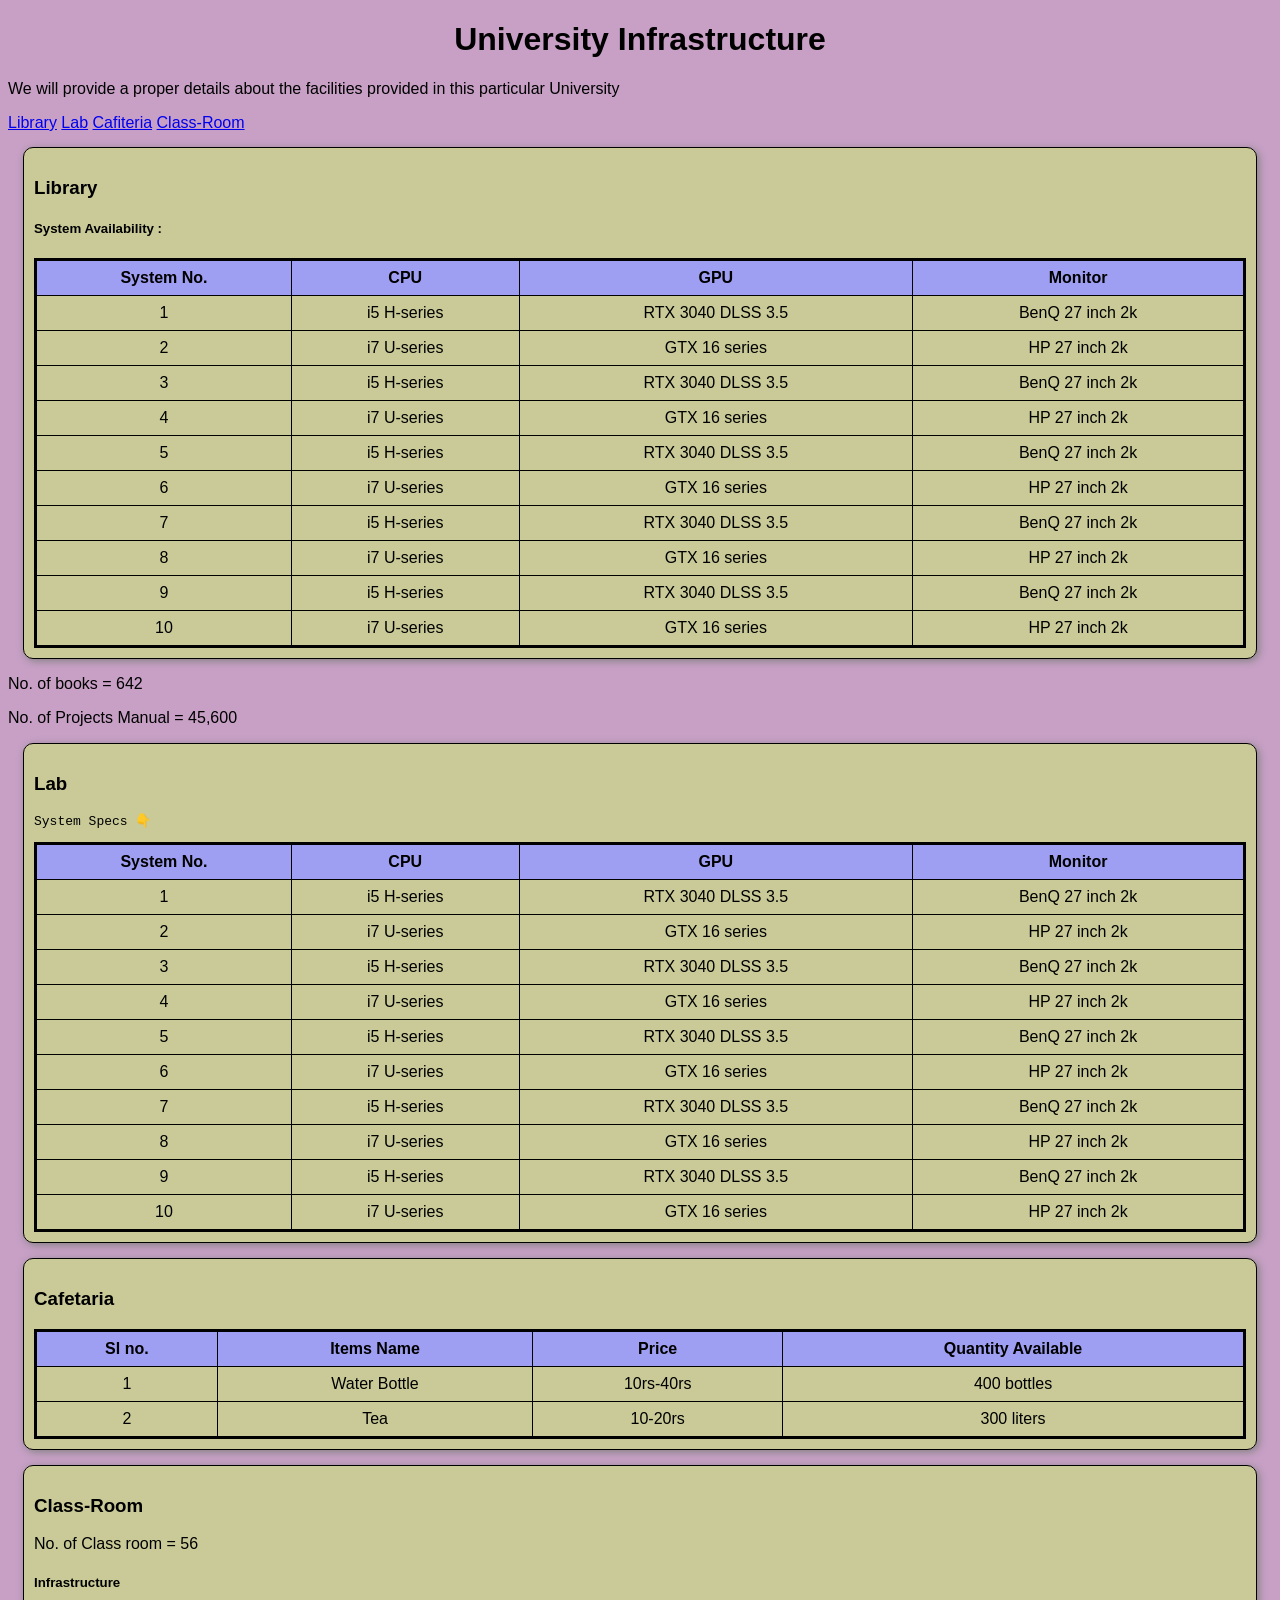
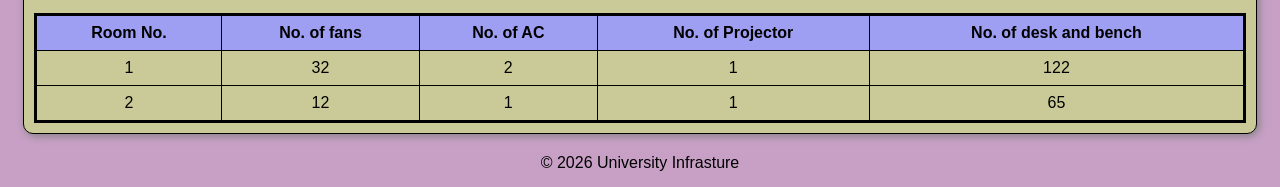
<file: p1/index.html>
<!-- Develop an HTML page to present the University Infrastructure, using <div> elements for layout and applying structured CSS for styling and proper content organization.-->

<!DOCTYPE html>
<html>
    <head>
        <title>University Infrastructure</title>
        <link rel ="stylesheet" href="style.css">
    </head>
    <body>
        <h1>University Infrastructure</h1>
        <p>We will provide a proper details about the facilities provided in this particular University</p>
        <a href="#Library">Library</a>
        <a href="#Lab">Lab</a>
        <a href="#Cafiteria">Cafiteria</a>
        <a href="#Class-Room">Class-Room</a>
        <div class="section" id="Library">
            <h3>Library</h3>
            <h5>System Availability : </h5>
            <table border = "1">
                <tr>
                    <th>System No.</th>
                    <th>CPU</th>
                    <th>GPU</th>
                    <th>Monitor</th>
                </tr>
                <tr>
                    <td>1</td>
                    <td>i5 H-series</td>
                    <td>RTX 3040 DLSS 3.5</td>
                    <td>BenQ 27 inch 2k</td>    
                </tr>
                <tr>
                    <td>2</td>
                    <td>i7 U-series</td>
                    <td>GTX 16 series</td>
                    <td>HP 27 inch 2k</td>
                </tr>
                <tr>
                    <td>3</td>
                    <td>i5 H-series</td>
                    <td>RTX 3040 DLSS 3.5</td>
                    <td>BenQ 27 inch 2k</td>    
                </tr>
                <tr>
                    <td>4</td>
                    <td>i7 U-series</td>
                    <td>GTX 16 series</td>
                    <td>HP 27 inch 2k</td>
                </tr>
                <tr>
                    <td>5</td>
                    <td>i5 H-series</td>
                    <td>RTX 3040 DLSS 3.5</td>
                    <td>BenQ 27 inch 2k</td>    
                </tr>
                <tr>
                    <td>6</td>
                    <td>i7 U-series</td>
                    <td>GTX 16 series</td>
                    <td>HP 27 inch 2k</td>
                </tr>
                <tr>
                    <td>7</td>
                    <td>i5 H-series</td>
                    <td>RTX 3040 DLSS 3.5</td>
                    <td>BenQ 27 inch 2k</td>    
                </tr>
                <tr>
                    <td>8</td>
                    <td>i7 U-series</td>
                    <td>GTX 16 series</td>
                    <td>HP 27 inch 2k</td>
                </tr>
                <tr>
                    <td>9</td>
                    <td>i5 H-series</td>
                    <td>RTX 3040 DLSS 3.5</td>
                    <td>BenQ 27 inch 2k</td>    
                </tr>
                <tr>
                    <td>10</td>
                    <td>i7 U-series</td>
                    <td>GTX 16 series</td>
                    <td>HP 27 inch 2k</td>
                </tr>
            </table>
        </div>
        <p>No. of books = 642</p>
        <p>No. of Projects Manual = 45,600 </p>
        <div class="section" id="Lab">
            <h3>Lab</h3>
            <pre>System Specs 👇</pre>
            <table border = "1">
                <tr>
                    <th>System No.</th>
                    <th>CPU</th>
                    <th>GPU</th>
                    <th>Monitor</th>
                </tr>
                <tr>
                    <td>1</td>
                    <td>i5 H-series</td>
                    <td>RTX 3040 DLSS 3.5</td>
                    <td>BenQ 27 inch 2k</td>    
                </tr>
                <tr>
                    <td>2</td>
                    <td>i7 U-series</td>
                    <td>GTX 16 series</td>
                    <td>HP 27 inch 2k</td>
                </tr>
                <tr>
                    <td>3</td>
                    <td>i5 H-series</td>
                    <td>RTX 3040 DLSS 3.5</td>
                    <td>BenQ 27 inch 2k</td>    
                </tr>
                <tr>
                    <td>4</td>
                    <td>i7 U-series</td>
                    <td>GTX 16 series</td>
                    <td>HP 27 inch 2k</td>
                </tr>
                <tr>
                    <td>5</td>
                    <td>i5 H-series</td>
                    <td>RTX 3040 DLSS 3.5</td>
                    <td>BenQ 27 inch 2k</td>    
                </tr>
                <tr>
                    <td>6</td>
                    <td>i7 U-series</td>
                    <td>GTX 16 series</td>
                    <td>HP 27 inch 2k</td>
                </tr>
                <tr>
                    <td>7</td>
                    <td>i5 H-series</td>
                    <td>RTX 3040 DLSS 3.5</td>
                    <td>BenQ 27 inch 2k</td>    
                </tr>
                <tr>
                    <td>8</td>
                    <td>i7 U-series</td>
                    <td>GTX 16 series</td>
                    <td>HP 27 inch 2k</td>
                </tr>
                <tr>
                    <td>9</td>
                    <td>i5 H-series</td>
                    <td>RTX 3040 DLSS 3.5</td>
                    <td>BenQ 27 inch 2k</td>    
                </tr>
                <tr>
                    <td>10</td>
                    <td>i7 U-series</td>
                    <td>GTX 16 series</td>
                    <td>HP 27 inch 2k</td>
                </tr>
            </table>

        </div>
        <div class ="section" id="Cafiteria">
            <h3>Cafetaria</h3>
            <table border ="1">
                <tr>
                    <th>Sl no.</th>
                    <th>Items Name</th>
                    <th>Price</th>
                    <th>Quantity Available</th>
                </tr>
                <tr>
                    <td>1</td>
                    <td>Water Bottle</td>
                    <td>10rs-40rs</td>
                    <td>400 bottles</td>
                </tr>
                <tr>
                    <td>2</td>
                    <td>Tea</td>
                    <td>10-20rs</td>
                    <td>300 liters</td>
                </tr>
            </table>
            
        </div>
        <div class ="section" id="Class-Room">
            <h3>Class-Room</h3>
            <p>No. of Class room = 56</p>
            <h5>Infrastructure</h5>
            <table border="1">
                <tr>
                    <th>Room No.</th>
                    <th>No. of fans</th>
                    <th>No. of AC</th>
                    <th>No. of Projector</th>
                    <th>No. of desk and bench</th>
                </tr>
                <tr>
                    <td>1</td>
                    <td>32</td>
                    <td>2</td>
                    <td>1</td>
                    <td>122</td>
                </tr>
                <tr>
                    <td>2</td>
                    <td>12</td>
                    <td>1</td>
                    <td>1</td>
                    <td>65</td>
                </tr>
            </table>
        </div>
    </body>
    <footer>
        <p>© 2026 University Infrasture</p>
    </footer>
</html>
</file>
<file: p1/style.css>
body{
    font-family: Arial, Helvetica, sans-serif;
    background-color: rgb(200, 160, 198);
}
.section{
    border: 1px solid black;
    padding: 10px;
    margin: 15px;
    background-color: rgba(203, 234, 118, 0.571);
    border-radius: 10px;
    box-shadow: 2px 2px 8px gray;
}
table{
    border-collapse:collapse;
    border-color:rgb(0, 0, 0);
    width: 100%;
    border: 3px solid black;
}
th, td{
    padding: 8px;
    text-align: center;
}
th{
    background-color:rgb(158, 158, 242)
}
h1{
    text-align: center;
}
tr:hover{
    background-color: yellow;
}
footer{
    text-align:center;
    margin-top:20px;
}
</file>
